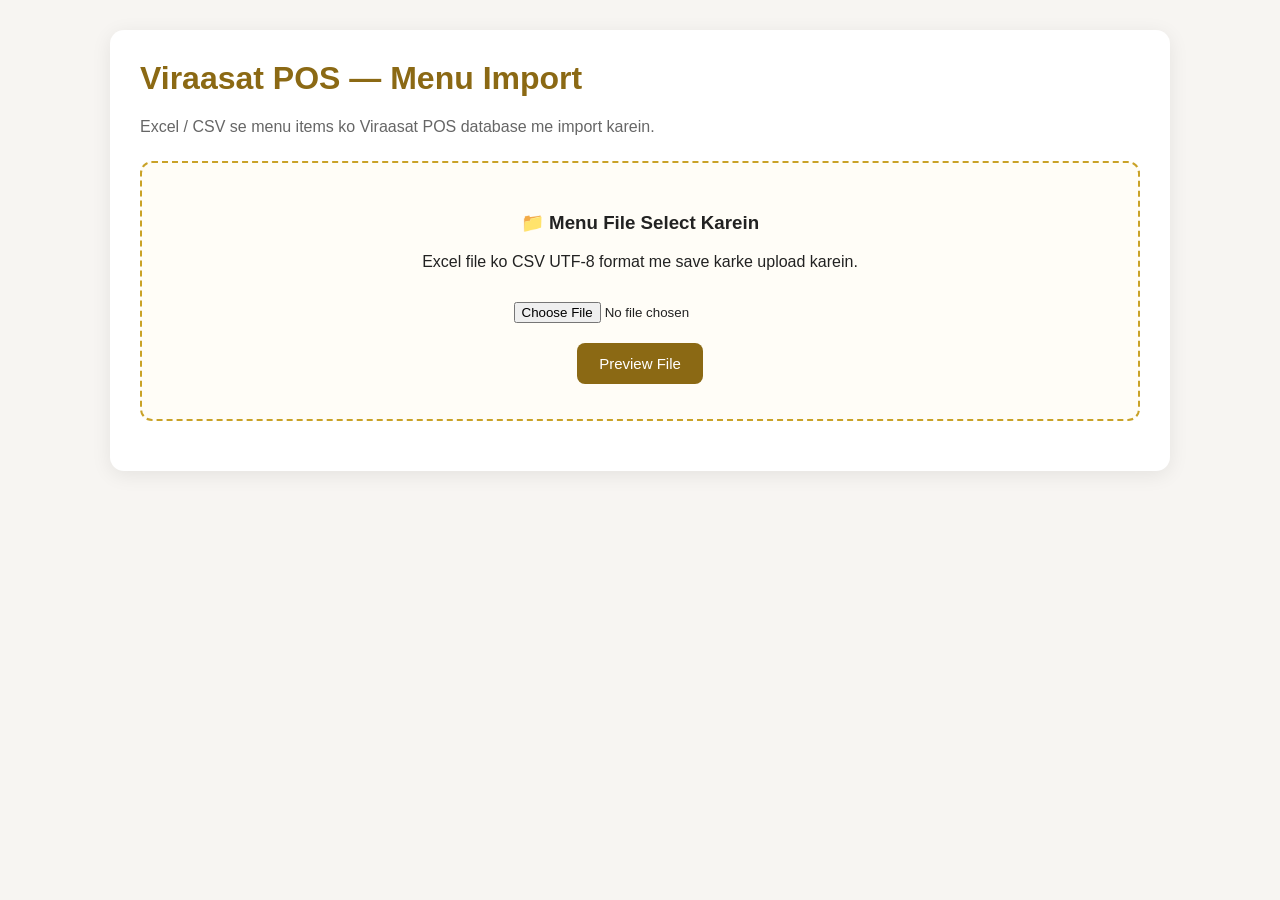
<file: admin-import.html>
<!DOCTYPE html>
<html lang="en">

<head>

  <meta charset="UTF-8">

  <meta
    name="viewport"
    content="width=device-width, initial-scale=1.0"
  >

  <title>Viraasat POS - Menu Import</title>

  <style>

    body {
      font-family: Arial, sans-serif;
      background: #f7f5f2;
      margin: 0;
      padding: 30px;
      color: #222;
    }

    .container {
      max-width: 1000px;
      margin: auto;
      background: white;
      padding: 30px;
      border-radius: 14px;
      box-shadow: 0 4px 20px rgba(0,0,0,0.08);
    }

    h1 {
      margin-top: 0;
      color: #8b6914;
    }

    .subtitle {
      color: #666;
      margin-bottom: 25px;
    }

    .upload-box {
      border: 2px dashed #c9a227;
      padding: 30px;
      text-align: center;
      border-radius: 12px;
      margin-bottom: 20px;
      background: #fffdf7;
    }

    input[type="file"] {
      margin: 15px 0;
    }

    button {
      background: #8b6914;
      color: white;
      border: none;
      padding: 12px 22px;
      border-radius: 8px;
      cursor: pointer;
      font-size: 15px;
      margin: 5px;
    }

    button:hover {
      background: #6f540f;
    }

    button:disabled {
      background: #aaa;
      cursor: not-allowed;
    }

    .status {
      padding: 15px;
      margin: 20px 0;
      border-radius: 8px;
      display: none;
    }

    .success {
      background: #e8f7ed;
      color: #146c2e;
    }

    .error {
      background: #fdeaea;
      color: #a11a1a;
    }

    .info {
      background: #eef5ff;
      color: #24558a;
    }

    table {
      width: 100%;
      border-collapse: collapse;
      margin-top: 20px;
      font-size: 14px;
    }

    th,
    td {
      border: 1px solid #ddd;
      padding: 10px;
      text-align: left;
    }

    th {
      background: #f2ead2;
    }

    .hidden {
      display: none;
    }

    .count {
      margin-top: 15px;
      font-weight: bold;
    }

    .warning {
      background: #fff3cd;
      color: #856404;
      padding: 12px;
      border-radius: 8px;
      margin-top: 15px;
    }

    .import-summary {
      margin-top: 15px;
      padding: 15px;
      background: #f5f5f5;
      border-radius: 8px;
      line-height: 1.7;
    }

  </style>

</head>


<body>

<div class="container">

  <h1>Viraasat POS — Menu Import</h1>

  <div class="subtitle">
    Excel / CSV se menu items ko Viraasat POS database me import karein.
  </div>


  <div class="upload-box">

    <h3>📁 Menu File Select Karein</h3>

    <p>
      Excel file ko CSV UTF-8 format me save karke upload karein.
    </p>

    <input
      type="file"
      id="fileInput"
      accept=".csv,.txt"
    >

    <br>

    <button onclick="readFile()">
      Preview File
    </button>

  </div>


  <div
    id="status"
    class="status"
  ></div>


  <div
    id="previewSection"
    class="hidden"
  >

    <h3>Menu Preview</h3>

    <div
      id="count"
      class="count"
    ></div>


    <div
      id="warning"
      class="warning hidden"
    ></div>


    <table id="previewTable">

      <thead>

        <tr>

          <th>Name</th>

          <th>Category</th>

          <th>Price</th>

          <th>GST %</th>

          <th>Available</th>

        </tr>

      </thead>


      <tbody></tbody>

    </table>


    <br>


    <button
      id="importBtn"
      onclick="importMenu()"
    >
      🚀 Import All Menu Items
    </button>


    <div
      id="importSummary"
      class="import-summary hidden"
    ></div>

  </div>

</div>


<script>

let menuItems = [];



/* =========================================================
   STATUS MESSAGE
========================================================= */

function showStatus(message, type) {

  const status =
    document.getElementById("status");

  status.innerText = message;

  status.className =
    "status " + type;

  status.style.display = "block";
}



/* =========================================================
   CSV PARSER
   Handles commas inside quotes correctly.
========================================================= */

function parseCSVLine(line) {

  const result = [];

  let current = "";

  let insideQuotes = false;


  for (
    let i = 0;
    i < line.length;
    i++
  ) {

    const char = line[i];


    if (char === '"') {

      if (
        insideQuotes &&
        line[i + 1] === '"'
      ) {

        current += '"';

        i++;

      } else {

        insideQuotes =
          !insideQuotes;

      }

    }

    else if (
      char === "," &&
      !insideQuotes
    ) {

      result.push(
        current.trim()
      );

      current = "";

    }

    else {

      current += char;

    }

  }


  result.push(
    current.trim()
  );


  return result;
}



/* =========================================================
   CLEAN VALUE
========================================================= */

function cleanValue(value) {

  if (
    value === null ||
    value === undefined
  ) {

    return "";

  }


  return String(value)

    .replace(/^\uFEFF/, "")

    .trim()

    .replace(/^"|"$/g, "")

    .trim();

}



/* =========================================================
   NUMBER CLEANER
========================================================= */

function cleanNumber(value) {

  if (
    value === null ||
    value === undefined ||
    value === ""
  ) {

    return 0;

  }


  let text =
    String(value);


  text =
    text
      .replace(/₹/g, "")
      .replace(/,/g, "")
      .replace(/%/g, "")
      .trim();


  const number =
    Number(text);


  if (
    Number.isFinite(number)
  ) {

    return number;

  }


  return 0;

}



/* =========================================================
   READ FILE
========================================================= */

function readFile() {

  const fileInput =
    document.getElementById(
      "fileInput"
    );


  if (
    !fileInput.files.length
  ) {

    showStatus(
      "Please pehle CSV file select karein.",
      "error"
    );

    return;

  }


  const file =
    fileInput.files[0];


  const reader =
    new FileReader();


  reader.onload =
    function(event) {

      try {

        const text =
          event.target.result;


        const lines =
          text
            .split(/\r?\n/)
            .filter(
              line =>
                line.trim() !== ""
            );


        if (
          lines.length < 2
        ) {

          showStatus(
            "File me data nahi mila.",
            "error"
          );

          return;

        }



        /* -----------------------------------------
           HEADER ROW
        ----------------------------------------- */

        const headers =
          parseCSVLine(lines[0])

            .map(
              h =>
                cleanValue(h)
                  .toLowerCase()
            );



        /* -----------------------------------------
           RESET OLD DATA
        ----------------------------------------- */

        menuItems = [];



        /* -----------------------------------------
           READ EACH ROW
        ----------------------------------------- */

        for (
          let i = 1;
          i < lines.length;
          i++
        ) {

          const values =
            parseCSVLine(
              lines[i]
            );


          const row = {};



          headers.forEach(
            (header, index) => {

              row[header] =
                cleanValue(
                  values[index] || ""
                );

            }
          );



          /* ---------------------------------------
             FIND ITEM NAME
          --------------------------------------- */

          const name =
            cleanValue(

              row.name ||

              row.item ||

              row.item_name ||

              row.menu_item ||

              ""

            );



          /* ---------------------------------------
             FIND CATEGORY
          --------------------------------------- */

          const category =
            cleanValue(

              row.category ||

              row.categories ||

              ""

            );



          /* ---------------------------------------
             FIND PRICE
          --------------------------------------- */

          const price =
            cleanNumber(

              row.price ||

              row.rate ||

              row.mrp ||

              row.selling_price ||

              0

            );



          /* ---------------------------------------
             FIND GST
          --------------------------------------- */

          const gst =
            cleanNumber(

              row.gst_percent ||

              row.gst ||

              row.gst_percentage ||

              0

            );



          /* ---------------------------------------
             AVAILABILITY
          --------------------------------------- */

          let available = 1;


          const availability =
            cleanValue(

              row.is_available ||

              row.available ||

              row.status ||

              ""

            ).toLowerCase();



          if (
            availability === "0" ||
            availability === "no" ||
            availability === "false" ||
            availability === "inactive" ||
            availability === "unavailable"
          ) {

            available = 0;

          }



          /* ---------------------------------------
             CREATE ITEM
          --------------------------------------- */

          const item = {

            name: name,

            category: category,

            price: price,

            gst_percent: gst,

            is_available: available

          };



          /* ---------------------------------------
             ONLY ADD VALID ITEM
          --------------------------------------- */

          if (
            item.name.trim() !== ""
          ) {

            menuItems.push(item);

          }

        }



        showPreview();


      }

      catch (error) {

        console.error(error);


        showStatus(
          "File read karte waqt error: " +
          error.message,
          "error"
        );

      }

    };


  reader.readAsText(file);

}



/* =========================================================
   SHOW PREVIEW
========================================================= */

function showPreview() {

  const section =
    document.getElementById(
      "previewSection"
    );


  const tbody =
    document.querySelector(
      "#previewTable tbody"
    );


  tbody.innerHTML = "";



  /* -----------------------------------------
     EMPTY CHECK
  ----------------------------------------- */

  if (
    menuItems.length === 0
  ) {

    showStatus(
      "Koi valid menu item nahi mila.",
      "error"
    );

    return;

  }



  /* -----------------------------------------
     PREVIEW ROWS
  ----------------------------------------- */

  menuItems.forEach(
    item => {

      const tr =
        document.createElement(
          "tr"
        );


      tr.innerHTML = `

        <td>
          ${escapeHtml(item.name)}
        </td>

        <td>
          ${escapeHtml(item.category)}
        </td>

        <td>
          ₹${item.price}
        </td>

        <td>
          ${item.gst_percent}%
        </td>

        <td>
          ${
            item.is_available
              ? "Yes"
              : "No"
          }
        </td>

      `;


      tbody.appendChild(tr);

    }
  );



  /* -----------------------------------------
     COUNT
  ----------------------------------------- */

  document.getElementById(
    "count"
  ).innerText =
    "Total items found: " +
    menuItems.length;



  /* -----------------------------------------
     PRICE WARNING
  ----------------------------------------- */

  const zeroPriceItems =
    menuItems.filter(
      item =>
        item.price <= 0
    );


  const warning =
    document.getElementById(
      "warning"
    );


  if (
    zeroPriceItems.length > 0
  ) {

    warning.classList.remove(
      "hidden"
    );


    warning.innerText =
      "⚠️ " +
      zeroPriceItems.length +
      " items ka price ₹0 read hua hai. Import karne se pehle please check karein.";

  }

  else {

    warning.classList.add(
      "hidden"
    );

  }



  section.classList.remove(
    "hidden"
  );



  showStatus(

    menuItems.length +
    " menu items successfully read. Import karne se pehle preview check karein.",

    "success"

  );

}



/* =========================================================
   IMPORT MENU
========================================================= */

async function importMenu() {

  if (
    !menuItems.length
  ) {

    showStatus(
      "Import karne ke liye koi menu item nahi hai.",
      "error"
    );

    return;

  }



  const button =
    document.getElementById(
      "importBtn"
    );


  button.disabled = true;


  button.innerText =
    "⏳ Importing...";


  showStatus(
    "Menu database me save ho raha hai...",
    "info"
  );



  try {

    const response =
      await fetch(
        "/api/menu/import",
        {

          method: "POST",

          headers: {
            "Content-Type":
              "application/json"
          },

          body:
            JSON.stringify({
              items: menuItems
            })

        }
      );



    const result =
      await response.json();



    if (
      !response.ok ||
      !result.success
    ) {

      throw new Error(
        result.error ||
        "Import failed"
      );

    }



    /* -----------------------------------------
       SUCCESS
    ----------------------------------------- */

    showStatus(
      "✅ Menu successfully imported into Viraasat POS database.",
      "success"
    );


    button.innerText =
      "✅ Import Completed";



    const summary =
      document.getElementById(
        "importSummary"
      );


    summary.classList.remove(
      "hidden"
    );


    summary.innerHTML = `

      <strong>Import completed successfully.</strong>

      <br>

      Total items sent:
      ${menuItems.length}

    `;



  }

  catch (error) {

    console.error(error);


    showStatus(
      "❌ Import failed: " +
      error.message,
      "error"
    );


    button.disabled =
      false;


    button.innerText =
      "🚀 Import All Menu Items";

  }

}



/* =========================================================
   HTML SECURITY
========================================================= */

function escapeHtml(value) {

  return String(value)

    .replace(
      /&/g,
      "&amp;"
    )

    .replace(
      /</g,
      "&lt;"
    )

    .replace(
      />/g,
      "&gt;"
    )

    .replace(
      /"/g,
      "&quot;"
    )

    .replace(
      /'/g,
      "&#039;"
    );

}

</script>

</body>

</html>
</file>
